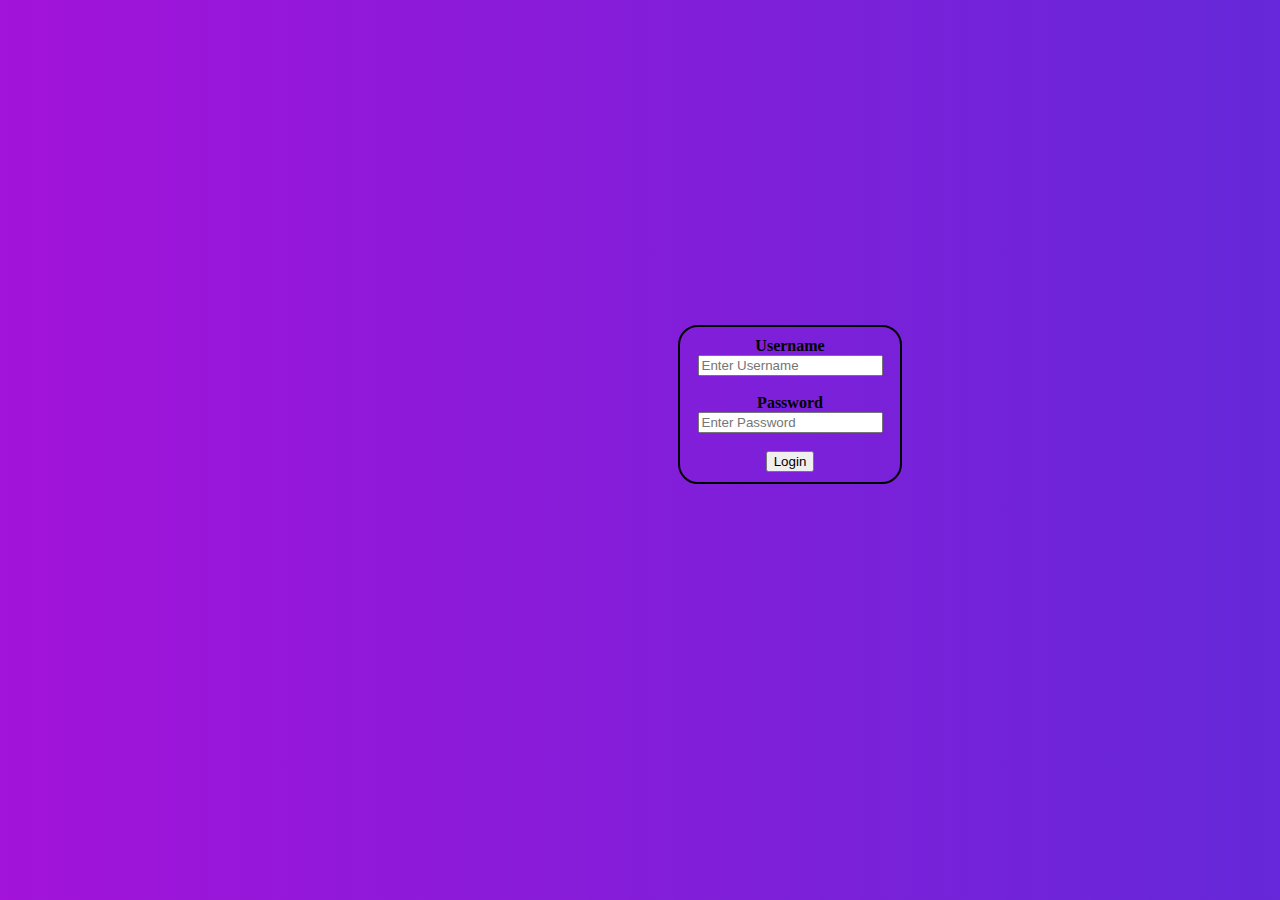
<file: index.html>
<!DOCTYPE html>
<html lang="pt-br">
<head>
    <meta charset="UTF-8">
    <meta http-equiv="X-UA-Compatible" content="IE=edge">
    <meta name="viewport" content="width=device-width, initial-scale=1.0">
    <title>Document</title>
    <link rel="stylesheet" href="style.css">
</head>
<body>
    <div class="login">
        <label for="username"><b>Username</b></label>
        <input type="text" placeholder="Enter Username" id="username" required><br><br>
    
        <label for="password"><b>Password</b></label>
        <input type="password" placeholder="Enter Password" id="password" required><br><br>
    
        <button type="button" onclick="login()">Login</button>
      </div>
    <script>
    function login() {
        var username = document.getElementById('username').value;
        var password = document.getElementById('password').value;
  
        if (username === 'jossian' && password === '123') {
          alert('Logado com sucesso!');
          location.href = 'imagens.html';
        } else {
          alert('Usuario ou senha incorreta');
        }
      }
    </script>
</body>
</html>
</file>
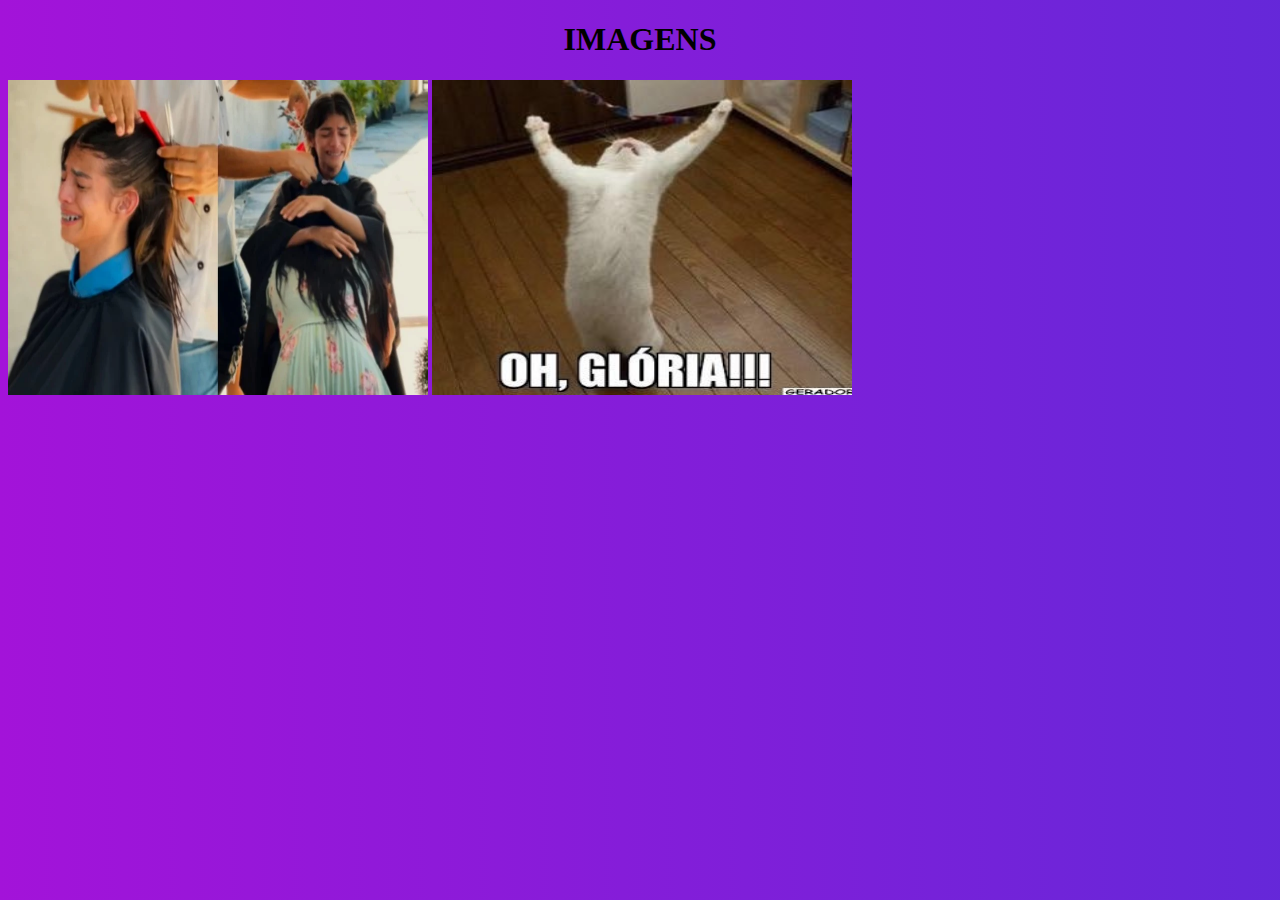
<file: imagens.html>
<!DOCTYPE html>
<html lang="en">
<head>
    <meta charset="UTF-8">
    <meta http-equiv="X-UA-Compatible" content="IE=edge">
    <meta name="viewport" content="width=device-width, initial-scale=1.0">
    <title>Document</title>
    <link rel="stylesheet" href="style.css">
</head>
<body>
    <h1>IMAGENS</h1>
    <div id="img">
    <img width="420" height="315" src="./img/1039181528-catty-lares.webp">
    <img width="420" height="315" src="./img/YYZs_TtD_400x400.jpg">
    </div>
</body>
</html>
</file>
<file: style.css>
body{
    background: linear-gradient(270deg, #13d9a6, #c3d913, #49d913, #d95b13, #13bdd9, #1343d9, #a313d9);
    background-size: 1400% 1400%;

    -webkit-animation: AnimationName 15s ease infinite;
    -moz-animation: AnimationName 15s ease infinite;
    animation: AnimationName 15s ease infinite;
}

@-webkit-keyframes AnimationName {
    0%{background-position:0% 50%}
    50%{background-position:100% 50%}
    100%{background-position:0% 50%}
}
@-moz-keyframes AnimationName {
    0%{background-position:0% 50%}
    50%{background-position:100% 50%}
    100%{background-position:0% 50%}
}
@keyframes AnimationName {
    0%{background-position:0% 50%}
    50%{background-position:100% 50%}
    100%{background-position:0% 50%}
}

.login{
    text-align: center;
    color: #090909;
    margin-top: 325px;
    margin-left: 670px;
    border: 2px solid black;
    width: 200px;
    color: #000000;
    border-radius: 20px;
    padding: 10px;
}

h1{
    text-align: center;
}
</file>
